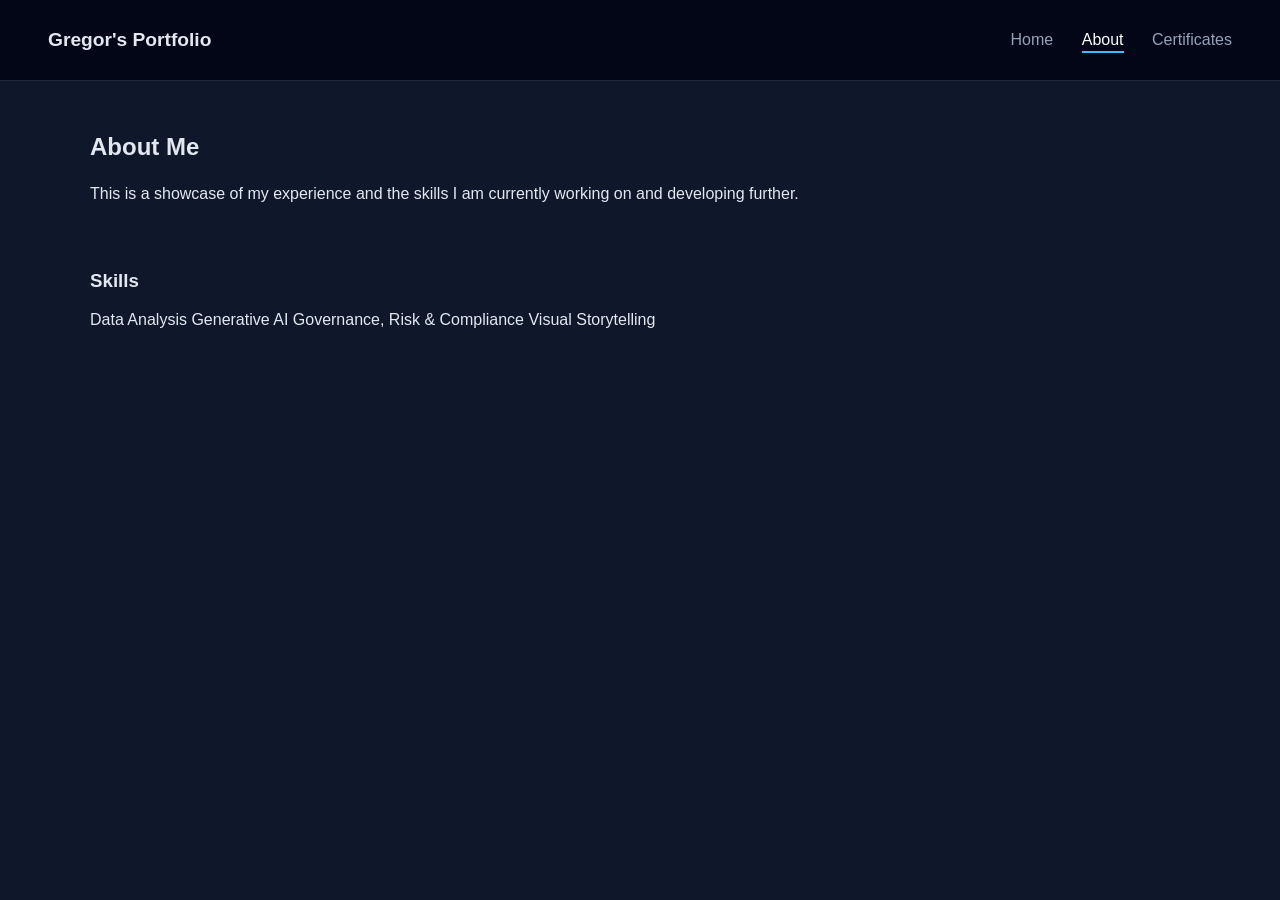
<file: about.html>
<!DOCTYPE html>
<html lang="en">
<head>
  <meta charset="UTF-8" />
  <meta name="viewport" content="width=device-width, initial-scale=1.0" />
  <title>About</title>
  <link rel="stylesheet" href="about.css" />
</head>

<body>

  <header class="navbar">
    <h1 class="logo">Gregor's Portfolio</h1>
    <nav>
      <a href="index.html" class="nav-link">Home</a>
      <a href="about.html" class="nav-link active">About</a>
      <a href="certificates.html" class="nav-link">Certificates</a>
    </nav>
  </header>

  <main class="container">

    <section>
      <h2>About Me</h2>
      <p>
        This is a showcase of my experience and the skills I am currently 
        working on and developing further.
      </p>
    </section>

    <section>
      <h3>Skills</h3>
      <div class="skills">
        <span>Data Analysis</span>
        <span>Generative AI</span>
        <span>Governance, Risk & Compliance</span>
        <span>Visual Storytelling</span>
      </div>
    </section>

  </main>
<script>
  const links = document.querySelectorAll(".nav-link");

  links.forEach(link => {
    if (link.href === window.location.href) {
      link.classList.add("active");
    }
  });
</script>

</body>
</html>
</file>
<file: about.css>
body {
  margin: 0;
  font-family: 'Segoe UI', sans-serif;
  background: #0f172a;
  color: #e2e8f0;
}

/* NAVBAR */
.navbar {
  display: flex;
  justify-content: space-between;
  align-items: center;
  padding: 1rem 2rem;
  background: #020617;
  border-bottom: 1px solid #1e293b;
}
.navbar {
  padding: 1rem 3rem;
}

.logo {
  font-weight: bold;
  font-size: 1.2rem;
}

.nav-link {
  color: #94a3b8;
  margin-left: 1.5rem;
  text-decoration: none;
  position: relative;
}

.nav-link:hover {
  color: white;
}

/* ACTIVE LINK */
.nav-link.active {
  color: white;
}

.nav-link.active::after {
  content: '';
  position: absolute;
  bottom: -5px;
  left: 0;
  width: 100%;
  height: 2px;
  background: #38bdf8;
}

/* HERO */
.hero {
  min-height: 80vh;
  display: flex;
  flex-direction: column;
  justify-content: center;
  align-items: center;
  text-align: center;
}
.hero h2 {
  margin-bottom: 1rem;
}

.hero p {
  margin-bottom: 1.5rem;
  max-width: 600px;
}

.hero button {
  margin-top: 1rem;
  padding: 0.7rem 1.5rem;
}
.container {
  max-width: 1000px;
  margin: 0 auto;
  padding: 2rem;
}
.container p {
  line-height: 1.6;
  margin-top: 1rem;
}
.container {
  max-width: 1100px;
  margin: 0 auto;
  padding: 2rem;
}

section {
  margin-bottom: 4rem;
}
</file>
